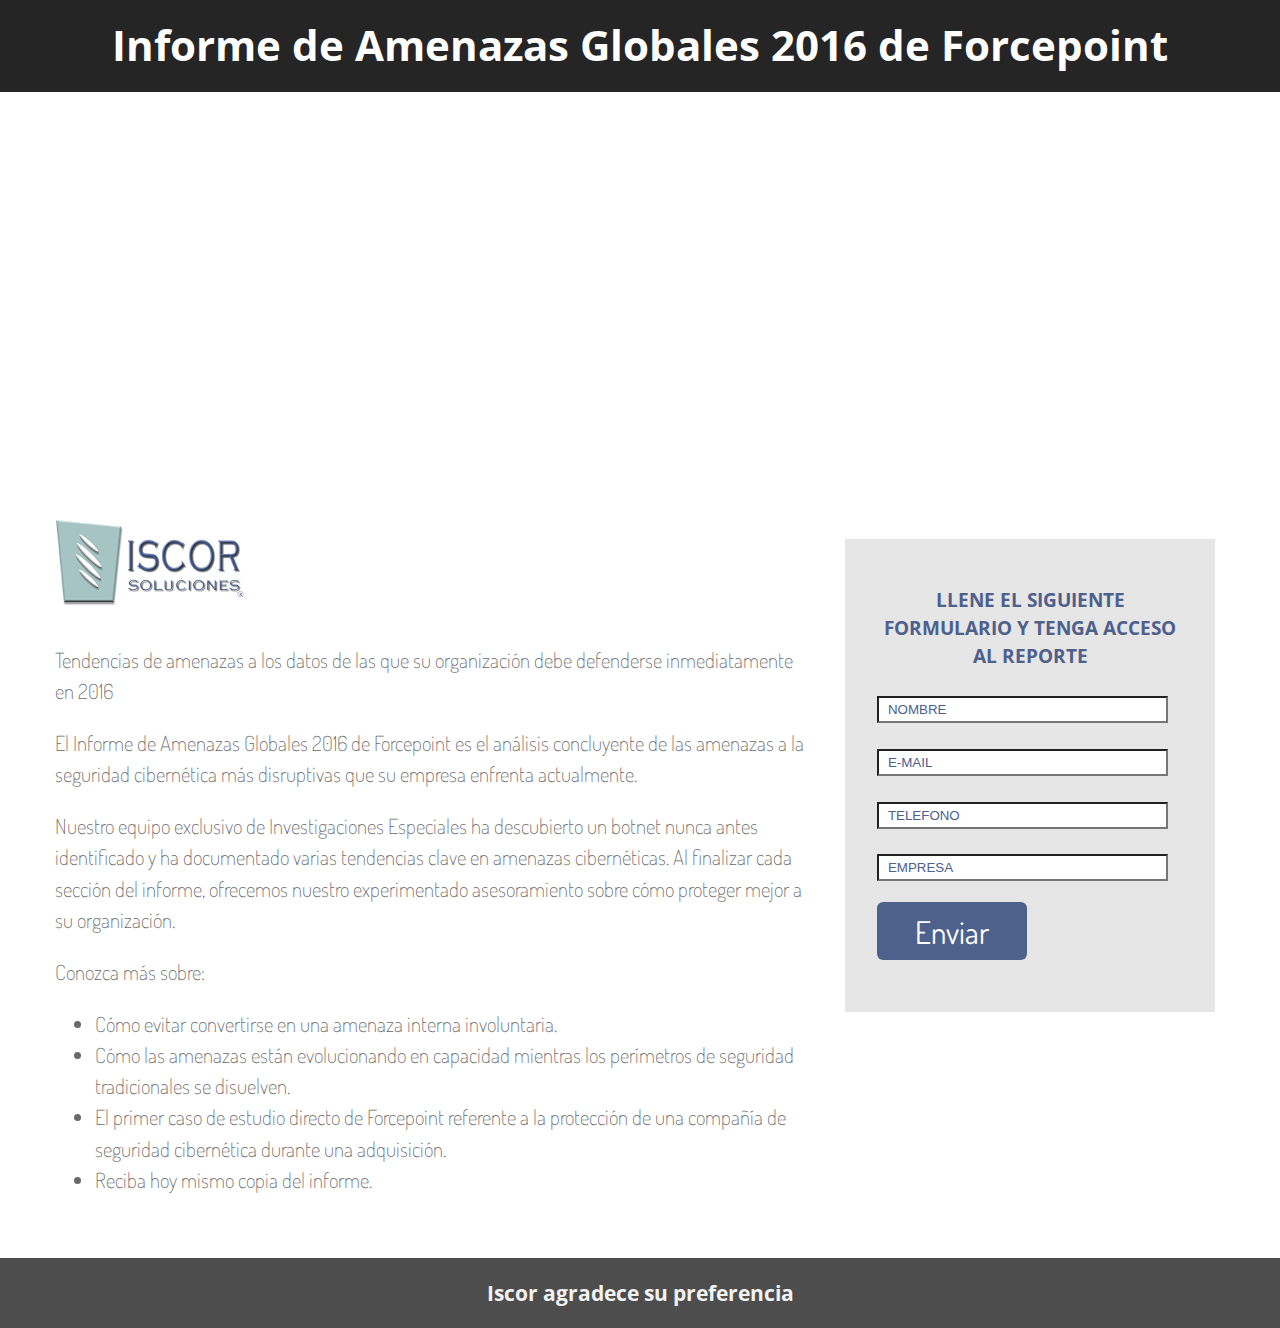
<file: index.html>
<!DOCTYPE html>
<html lang="en">
  <head>
    <meta charset="UTF-8">
    <meta name="viewport" content="width=device-width, user-scalable=no, initial-scale=1.0, maximum-scale=1.0, minimum-scale=1.0">
    <meta name="robots" content="noindex">
    <meta name="googlebot" content="noindex">
    <link rel="stylesheet" href="css/main.css">
    <title>ISCOR - Informe de Amenazas Globales 2016</title>
  </head>
  <body>
    <header class="franja">
      <h1>Informe de Amenazas Globales 2016 de Forcepoint</h1>
    </header>
    <section class="banner"></section>
    <div class="ed-container">
      <div class="ed-item web-65"><img src="img/logo.png" alt="" class="logisc">
        <p> Tendencias de amenazas a los datos de las que su organización debe defenderse inmediatamente en 2016</p>
        <p>El Informe de Amenazas Globales 2016 de Forcepoint es el análisis concluyente de las amenazas a la seguridad cibernética más disruptivas que su empresa enfrenta actualmente.</p>
        <p>Nuestro equipo exclusivo de Investigaciones Especiales ha descubierto un botnet nunca antes identificado y ha documentado varias tendencias clave en amenazas cibernéticas. Al finalizar cada sección del informe, ofrecemos nuestro experimentado asesoramiento sobre cómo proteger mejor a su organización.</p>
        <p>Conozca más sobre:</p>
        <ul>
          <li>Cómo evitar convertirse en una amenaza interna involuntaria.</li>
          <li>Cómo las amenazas están evolucionando en capacidad mientras los perímetros de seguridad tradicionales se disuelven.</li>
          <li>El primer caso de estudio directo de Forcepoint referente a la protección de una compañía de seguridad cibernética durante una adquisición.</li>
          <li>Reciba hoy mismo copia del informe.</li>
        </ul>
      </div>
      <div class="ed-item web-35">
        <div class="container">
          <form action="http://efrix.net/form/iscor-download-report.php" method="post" class="contacto__form">
            <ul>
              <li>
                <h2>LLENE EL SIGUIENTE FORMULARIO Y TENGA ACCESO AL REPORTE</h2>
              </li>
              <li>
                <input type="text" name="nombre" placeholder="NOMBRE" required="required">
              </li>            
              <li>
                <input type="text" name="correo" placeholder="E-MAIL" required="required">
              </li>  
              <li>
                <input type="text" name="telefono" placeholder="TELEFONO" required="required">
              </li>                                   
              <li>
                <input type="text" name="empresa" placeholder="EMPRESA" required="required">
              </li>                         
              <li>
                <input id="boton" type="submit" value="Enviar" class="btn-send">
              </li>
            </ul>
          </form>
        </div>
      </div>
    </div>
    <footer class="franja franja-footer">
      <h2>Iscor agradece su preferencia</h2>
    </footer>
  </body>
</html>
</file>
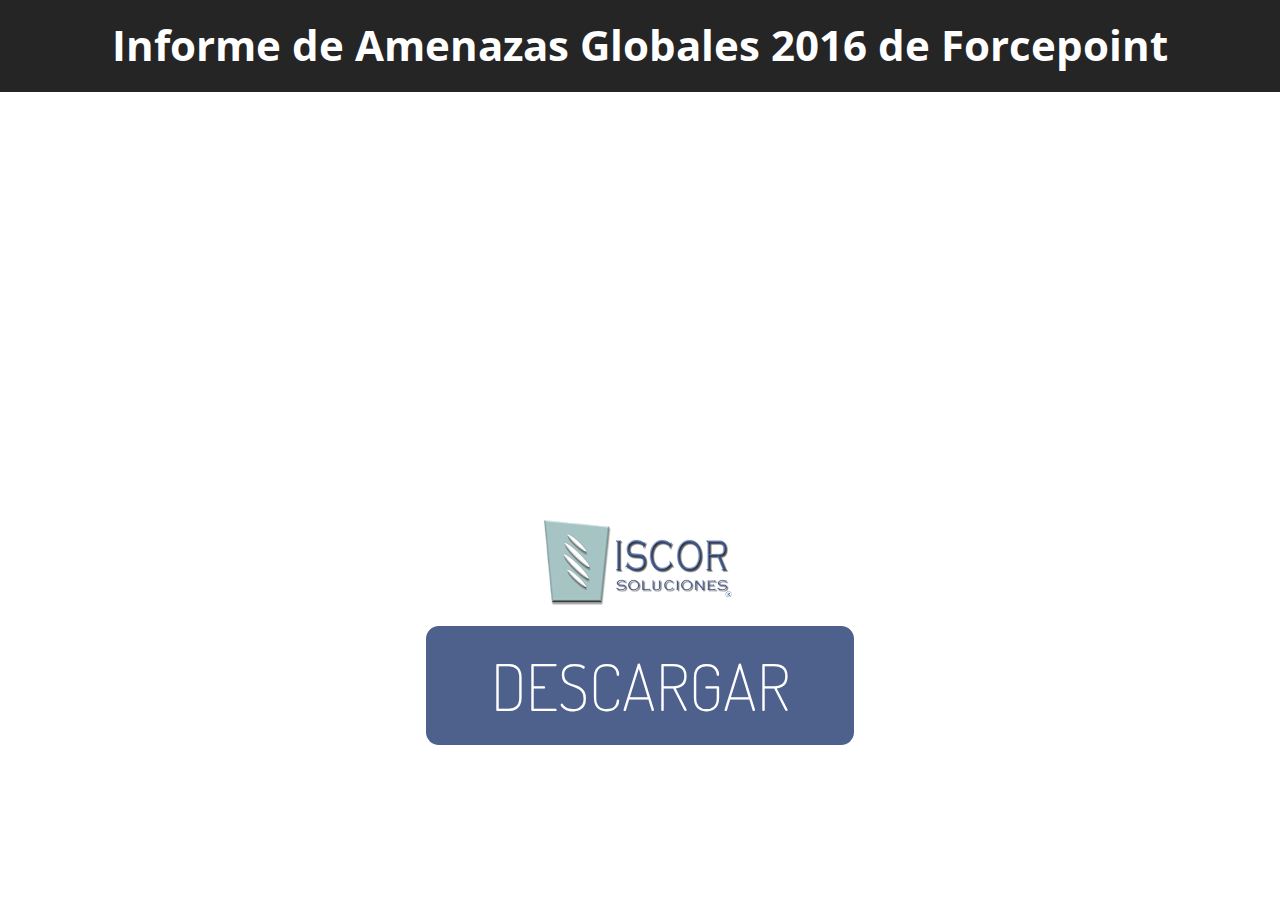
<file: dwnrep.html>
<!DOCTYPE html>
<html lang="en">
  <head>
    <meta charset="UTF-8">
    <meta name="viewport" content="width=device-width, user-scalable=no, initial-scale=1.0, maximum-scale=1.0, minimum-scale=1.0">
    <meta name="robots" content="noindex">
    <meta name="googlebot" content="noindex">
    <link rel="stylesheet" href="css/main.css">
    <title>ISCOR - Informe de Amenazas Globales 2016</title>
  </head>
  <body>
    <header class="franja">
      <h1>Informe de Amenazas Globales 2016 de Forcepoint</h1>
    </header>
    <section class="banner"></section>
    <div class="ed-container">
      <div class="ed-item web-100 abcenter"><img src="img/logo.png" alt="" class="logisc"></div>
      <div class="ed-item web-100 abcenter"><a href="forcepoint_2016_global_threat_report_es_0.pdf" class="btn-download">DESCARGAR</a></div>
    </div>
    
    
  </body>
</html>
</file>
<file: css/main.css>
@charset "UTF-8";
@import url(http://fonts.googleapis.com/css?family=Open+Sans:400,300,700,600,800);
@import url(https://fonts.googleapis.com/css?family=Dosis);
*,
*:before,
*:after {
  box-sizing: border-box; }

body {
  margin: 0;
  font-family: sans-serif; }

img {
  max-width: 100%;
  height: auto; }

a {
  text-decoration: none; }

/*
  GRUPOS Y CAJAS
  ==============
  Los grupos son contenedores para las cajas.
  Las cajas crean las divisiones en el grupo (columnas).
  En ED GRID 1.2. los grupos son containers y las
  cajas son items. Para crear un namespace se usan las
  clases ed-container y ed-item. Se pueden seguir usando
  las clases .grupo y .caja pero se desaconseja (en la v2 desaparecerán)
*/
.grupo,
.ed-container {
  display: -ms-flexbox;
  display: flex;
  -ms-flex-wrap: wrap;
      flex-wrap: wrap;
  max-width: 1200px;
  margin-left: auto;
  margin-right: auto;
  width: 100%; }
  .grupo.total, .grupo.full,
  .ed-container.total,
  .ed-container.full {
    max-width: 100%; }

.caja,
.ed-item {
  margin: 0;
  padding-left: 15px;
  padding-right: 15px;
  width: 100%; }

.base-5,
.caja.base-5,
.ed-item.base-5 {
  width: 5%; }

.base-10,
.caja.base-10,
.ed-item.base-10 {
  width: 10%; }

.base-15,
.caja.base-15,
.ed-item.base-15 {
  width: 15%; }

.base-20,
.caja.base-20,
.ed-item.base-20 {
  width: 20%; }

.base-25,
.caja.base-25,
.ed-item.base-25 {
  width: 25%; }

.base-30,
.caja.base-30,
.ed-item.base-30 {
  width: 30%; }

.base-35,
.caja.base-35,
.ed-item.base-35 {
  width: 35%; }

.base-40,
.caja.base-40,
.ed-item.base-40 {
  width: 40%; }

.base-45,
.caja.base-45,
.ed-item.base-45 {
  width: 45%; }

.base-50,
.caja.base-50,
.ed-item.base-50 {
  width: 50%; }

.base-55,
.caja.base-55,
.ed-item.base-55 {
  width: 55%; }

.base-60,
.caja.base-60,
.ed-item.base-60 {
  width: 60%; }

.base-65,
.caja.base-65,
.ed-item.base-65 {
  width: 65%; }

.base-70,
.caja.base-70,
.ed-item.base-70 {
  width: 70%; }

.base-75,
.caja.base-75,
.ed-item.base-75 {
  width: 75%; }

.base-80,
.caja.base-80,
.ed-item.base-80 {
  width: 80%; }

.base-85,
.caja.base-85,
.ed-item.base-85 {
  width: 85%; }

.base-90,
.caja.base-90,
.ed-item.base-90 {
  width: 90%; }

.base-95,
.caja.base-95,
.ed-item.base-95 {
  width: 95%; }

.base-100,
.caja.base-100,
.ed-item.base-100 {
  width: 100%; }

.base-1-3,
.caja.base-1-3,
.ed-item.base-1-3 {
  width: 33.33333%; }

.base-2-3,
.caja.base-2-3,
.ed-item.base-2-3 {
  width: 66.66667%; }

.base-3-3,
.caja.base-3-3,
.ed-item.base-3-3 {
  width: 100%; }

.base-1-6,
.caja.base-1-6,
.ed-item.base-1-6 {
  width: 16.66667%; }

.base-2-6,
.caja.base-2-6,
.ed-item.base-2-6 {
  width: 33.33333%; }

.base-3-6,
.caja.base-3-6,
.ed-item.base-3-6 {
  width: 50%; }

.base-4-6,
.caja.base-4-6,
.ed-item.base-4-6 {
  width: 66.66667%; }

.base-5-6,
.caja.base-5-6,
.ed-item.base-5-6 {
  width: 83.33333%; }

.base-6-6,
.caja.base-6-6,
.ed-item.base-6-6 {
  width: 100%; }

.base-1-8,
.caja.base-1-8,
.ed-item.base-1-8 {
  width: 12.5%; }

.base-2-8,
.caja.base-2-8,
.ed-item.base-2-8 {
  width: 25%; }

.base-3-8,
.caja.base-3-8,
.ed-item.base-3-8 {
  width: 37.5%; }

.base-4-8,
.caja.base-4-8,
.ed-item.base-4-8 {
  width: 50%; }

.base-5-8,
.caja.base-5-8,
.ed-item.base-5-8 {
  width: 62.5%; }

.base-6-8,
.caja.base-6-8,
.ed-item.base-6-8 {
  width: 75%; }

.base-7-8,
.caja.base-7-8,
.ed-item.base-7-8 {
  width: 87.5%; }

.base-8-8,
.caja.base-8-8,
.ed-item.base-8-8 {
  width: 100%; }

@media all and (min-width: 480px) {
  .movil-5,
  .caja.movil-5,
  .ed-item.movil-5 {
    width: 5%; }
  .movil-10,
  .caja.movil-10,
  .ed-item.movil-10 {
    width: 10%; }
  .movil-15,
  .caja.movil-15,
  .ed-item.movil-15 {
    width: 15%; }
  .movil-20,
  .caja.movil-20,
  .ed-item.movil-20 {
    width: 20%; }
  .movil-25,
  .caja.movil-25,
  .ed-item.movil-25 {
    width: 25%; }
  .movil-30,
  .caja.movil-30,
  .ed-item.movil-30 {
    width: 30%; }
  .movil-35,
  .caja.movil-35,
  .ed-item.movil-35 {
    width: 35%; }
  .movil-40,
  .caja.movil-40,
  .ed-item.movil-40 {
    width: 40%; }
  .movil-45,
  .caja.movil-45,
  .ed-item.movil-45 {
    width: 45%; }
  .movil-50,
  .caja.movil-50,
  .ed-item.movil-50 {
    width: 50%; }
  .movil-55,
  .caja.movil-55,
  .ed-item.movil-55 {
    width: 55%; }
  .movil-60,
  .caja.movil-60,
  .ed-item.movil-60 {
    width: 60%; }
  .movil-65,
  .caja.movil-65,
  .ed-item.movil-65 {
    width: 65%; }
  .movil-70,
  .caja.movil-70,
  .ed-item.movil-70 {
    width: 70%; }
  .movil-75,
  .caja.movil-75,
  .ed-item.movil-75 {
    width: 75%; }
  .movil-80,
  .caja.movil-80,
  .ed-item.movil-80 {
    width: 80%; }
  .movil-85,
  .caja.movil-85,
  .ed-item.movil-85 {
    width: 85%; }
  .movil-90,
  .caja.movil-90,
  .ed-item.movil-90 {
    width: 90%; }
  .movil-95,
  .caja.movil-95,
  .ed-item.movil-95 {
    width: 95%; }
  .movil-100,
  .caja.movil-100,
  .ed-item.movil-100 {
    width: 100%; }
  .movil-1-3,
  .caja.movil-1-3,
  .ed-item.movil-1-3 {
    width: 33.33333%; }
  .movil-2-3,
  .caja.movil-2-3,
  .ed-item.movil-2-3 {
    width: 66.66667%; }
  .movil-3-3,
  .caja.movil-3-3,
  .ed-item.movil-3-3 {
    width: 100%; }
  .movil-1-6,
  .caja.movil-1-6,
  .ed-item.movil-1-6 {
    width: 16.66667%; }
  .movil-2-6,
  .caja.movil-2-6,
  .ed-item.movil-2-6 {
    width: 33.33333%; }
  .movil-3-6,
  .caja.movil-3-6,
  .ed-item.movil-3-6 {
    width: 50%; }
  .movil-4-6,
  .caja.movil-4-6,
  .ed-item.movil-4-6 {
    width: 66.66667%; }
  .movil-5-6,
  .caja.movil-5-6,
  .ed-item.movil-5-6 {
    width: 83.33333%; }
  .movil-6-6,
  .caja.movil-6-6,
  .ed-item.movil-6-6 {
    width: 100%; }
  .movil-1-8,
  .caja.movil-1-8,
  .ed-item.movil-1-8 {
    width: 12.5%; }
  .movil-2-8,
  .caja.movil-2-8,
  .ed-item.movil-2-8 {
    width: 25%; }
  .movil-3-8,
  .caja.movil-3-8,
  .ed-item.movil-3-8 {
    width: 37.5%; }
  .movil-4-8,
  .caja.movil-4-8,
  .ed-item.movil-4-8 {
    width: 50%; }
  .movil-5-8,
  .caja.movil-5-8,
  .ed-item.movil-5-8 {
    width: 62.5%; }
  .movil-6-8,
  .caja.movil-6-8,
  .ed-item.movil-6-8 {
    width: 75%; }
  .movil-7-8,
  .caja.movil-7-8,
  .ed-item.movil-7-8 {
    width: 87.5%; }
  .movil-8-8,
  .caja.movil-8-8,
  .ed-item.movil-8-8 {
    width: 100%; } }

@media all and (min-width: 768px) {
  .tablet-5,
  .caja.tablet-5,
  .ed-item.tablet-5 {
    width: 5%; }
  .tablet-10,
  .caja.tablet-10,
  .ed-item.tablet-10 {
    width: 10%; }
  .tablet-15,
  .caja.tablet-15,
  .ed-item.tablet-15 {
    width: 15%; }
  .tablet-20,
  .caja.tablet-20,
  .ed-item.tablet-20 {
    width: 20%; }
  .tablet-25,
  .caja.tablet-25,
  .ed-item.tablet-25 {
    width: 25%; }
  .tablet-30,
  .caja.tablet-30,
  .ed-item.tablet-30 {
    width: 30%; }
  .tablet-35,
  .caja.tablet-35,
  .ed-item.tablet-35 {
    width: 35%; }
  .tablet-40,
  .caja.tablet-40,
  .ed-item.tablet-40 {
    width: 40%; }
  .tablet-45,
  .caja.tablet-45,
  .ed-item.tablet-45 {
    width: 45%; }
  .tablet-50,
  .caja.tablet-50,
  .ed-item.tablet-50 {
    width: 50%; }
  .tablet-55,
  .caja.tablet-55,
  .ed-item.tablet-55 {
    width: 55%; }
  .tablet-60,
  .caja.tablet-60,
  .ed-item.tablet-60 {
    width: 60%; }
  .tablet-65,
  .caja.tablet-65,
  .ed-item.tablet-65 {
    width: 65%; }
  .tablet-70,
  .caja.tablet-70,
  .ed-item.tablet-70 {
    width: 70%; }
  .tablet-75,
  .caja.tablet-75,
  .ed-item.tablet-75 {
    width: 75%; }
  .tablet-80,
  .caja.tablet-80,
  .ed-item.tablet-80 {
    width: 80%; }
  .tablet-85,
  .caja.tablet-85,
  .ed-item.tablet-85 {
    width: 85%; }
  .tablet-90,
  .caja.tablet-90,
  .ed-item.tablet-90 {
    width: 90%; }
  .tablet-95,
  .caja.tablet-95,
  .ed-item.tablet-95 {
    width: 95%; }
  .tablet-100,
  .caja.tablet-100,
  .ed-item.tablet-100 {
    width: 100%; }
  .tablet-1-3,
  .caja.tablet-1-3,
  .ed-item.tablet-1-3 {
    width: 33.33333%; }
  .tablet-2-3,
  .caja.tablet-2-3,
  .ed-item.tablet-2-3 {
    width: 66.66667%; }
  .tablet-3-3,
  .caja.tablet-3-3,
  .ed-item.tablet-3-3 {
    width: 100%; }
  .tablet-1-6,
  .caja.tablet-1-6,
  .ed-item.tablet-1-6 {
    width: 16.66667%; }
  .tablet-2-6,
  .caja.tablet-2-6,
  .ed-item.tablet-2-6 {
    width: 33.33333%; }
  .tablet-3-6,
  .caja.tablet-3-6,
  .ed-item.tablet-3-6 {
    width: 50%; }
  .tablet-4-6,
  .caja.tablet-4-6,
  .ed-item.tablet-4-6 {
    width: 66.66667%; }
  .tablet-5-6,
  .caja.tablet-5-6,
  .ed-item.tablet-5-6 {
    width: 83.33333%; }
  .tablet-6-6,
  .caja.tablet-6-6,
  .ed-item.tablet-6-6 {
    width: 100%; }
  .tablet-1-8,
  .caja.tablet-1-8,
  .ed-item.tablet-1-8 {
    width: 12.5%; }
  .tablet-2-8,
  .caja.tablet-2-8,
  .ed-item.tablet-2-8 {
    width: 25%; }
  .tablet-3-8,
  .caja.tablet-3-8,
  .ed-item.tablet-3-8 {
    width: 37.5%; }
  .tablet-4-8,
  .caja.tablet-4-8,
  .ed-item.tablet-4-8 {
    width: 50%; }
  .tablet-5-8,
  .caja.tablet-5-8,
  .ed-item.tablet-5-8 {
    width: 62.5%; }
  .tablet-6-8,
  .caja.tablet-6-8,
  .ed-item.tablet-6-8 {
    width: 75%; }
  .tablet-7-8,
  .caja.tablet-7-8,
  .ed-item.tablet-7-8 {
    width: 87.5%; }
  .tablet-8-8,
  .caja.tablet-8-8,
  .ed-item.tablet-8-8 {
    width: 100%; } }

@media all and (min-width: 1024px) {
  .web-5,
  .caja.web-5,
  .ed-item.web-5 {
    width: 5%; }
  .web-10,
  .caja.web-10,
  .ed-item.web-10 {
    width: 10%; }
  .web-15,
  .caja.web-15,
  .ed-item.web-15 {
    width: 15%; }
  .web-20,
  .caja.web-20,
  .ed-item.web-20 {
    width: 20%; }
  .web-25,
  .caja.web-25,
  .ed-item.web-25 {
    width: 25%; }
  .web-30,
  .caja.web-30,
  .ed-item.web-30 {
    width: 30%; }
  .web-35,
  .caja.web-35,
  .ed-item.web-35 {
    width: 35%; }
  .web-40,
  .caja.web-40,
  .ed-item.web-40 {
    width: 40%; }
  .web-45,
  .caja.web-45,
  .ed-item.web-45 {
    width: 45%; }
  .web-50,
  .caja.web-50,
  .ed-item.web-50 {
    width: 50%; }
  .web-55,
  .caja.web-55,
  .ed-item.web-55 {
    width: 55%; }
  .web-60,
  .caja.web-60,
  .ed-item.web-60 {
    width: 60%; }
  .web-65,
  .caja.web-65,
  .ed-item.web-65 {
    width: 65%; }
  .web-70,
  .caja.web-70,
  .ed-item.web-70 {
    width: 70%; }
  .web-75,
  .caja.web-75,
  .ed-item.web-75 {
    width: 75%; }
  .web-80,
  .caja.web-80,
  .ed-item.web-80 {
    width: 80%; }
  .web-85,
  .caja.web-85,
  .ed-item.web-85 {
    width: 85%; }
  .web-90,
  .caja.web-90,
  .ed-item.web-90 {
    width: 90%; }
  .web-95,
  .caja.web-95,
  .ed-item.web-95 {
    width: 95%; }
  .web-100,
  .caja.web-100,
  .ed-item.web-100 {
    width: 100%; }
  .web-1-3,
  .caja.web-1-3,
  .ed-item.web-1-3 {
    width: 33.33333%; }
  .web-2-3,
  .caja.web-2-3,
  .ed-item.web-2-3 {
    width: 66.66667%; }
  .web-3-3,
  .caja.web-3-3,
  .ed-item.web-3-3 {
    width: 100%; }
  .web-1-6,
  .caja.web-1-6,
  .ed-item.web-1-6 {
    width: 16.66667%; }
  .web-2-6,
  .caja.web-2-6,
  .ed-item.web-2-6 {
    width: 33.33333%; }
  .web-3-6,
  .caja.web-3-6,
  .ed-item.web-3-6 {
    width: 50%; }
  .web-4-6,
  .caja.web-4-6,
  .ed-item.web-4-6 {
    width: 66.66667%; }
  .web-5-6,
  .caja.web-5-6,
  .ed-item.web-5-6 {
    width: 83.33333%; }
  .web-6-6,
  .caja.web-6-6,
  .ed-item.web-6-6 {
    width: 100%; }
  .web-1-8,
  .caja.web-1-8,
  .ed-item.web-1-8 {
    width: 12.5%; }
  .web-2-8,
  .caja.web-2-8,
  .ed-item.web-2-8 {
    width: 25%; }
  .web-3-8,
  .caja.web-3-8,
  .ed-item.web-3-8 {
    width: 37.5%; }
  .web-4-8,
  .caja.web-4-8,
  .ed-item.web-4-8 {
    width: 50%; }
  .web-5-8,
  .caja.web-5-8,
  .ed-item.web-5-8 {
    width: 62.5%; }
  .web-6-8,
  .caja.web-6-8,
  .ed-item.web-6-8 {
    width: 75%; }
  .web-7-8,
  .caja.web-7-8,
  .ed-item.web-7-8 {
    width: 87.5%; }
  .web-8-8,
  .caja.web-8-8,
  .ed-item.web-8-8 {
    width: 100%; } }

@media all and (min-width: 1400px) {
  .hd-5,
  .caja.hd-5,
  .ed-item.hd-5 {
    width: 5%; }
  .hd-10,
  .caja.hd-10,
  .ed-item.hd-10 {
    width: 10%; }
  .hd-15,
  .caja.hd-15,
  .ed-item.hd-15 {
    width: 15%; }
  .hd-20,
  .caja.hd-20,
  .ed-item.hd-20 {
    width: 20%; }
  .hd-25,
  .caja.hd-25,
  .ed-item.hd-25 {
    width: 25%; }
  .hd-30,
  .caja.hd-30,
  .ed-item.hd-30 {
    width: 30%; }
  .hd-35,
  .caja.hd-35,
  .ed-item.hd-35 {
    width: 35%; }
  .hd-40,
  .caja.hd-40,
  .ed-item.hd-40 {
    width: 40%; }
  .hd-45,
  .caja.hd-45,
  .ed-item.hd-45 {
    width: 45%; }
  .hd-50,
  .caja.hd-50,
  .ed-item.hd-50 {
    width: 50%; }
  .hd-55,
  .caja.hd-55,
  .ed-item.hd-55 {
    width: 55%; }
  .hd-60,
  .caja.hd-60,
  .ed-item.hd-60 {
    width: 60%; }
  .hd-65,
  .caja.hd-65,
  .ed-item.hd-65 {
    width: 65%; }
  .hd-70,
  .caja.hd-70,
  .ed-item.hd-70 {
    width: 70%; }
  .hd-75,
  .caja.hd-75,
  .ed-item.hd-75 {
    width: 75%; }
  .hd-80,
  .caja.hd-80,
  .ed-item.hd-80 {
    width: 80%; }
  .hd-85,
  .caja.hd-85,
  .ed-item.hd-85 {
    width: 85%; }
  .hd-90,
  .caja.hd-90,
  .ed-item.hd-90 {
    width: 90%; }
  .hd-95,
  .caja.hd-95,
  .ed-item.hd-95 {
    width: 95%; }
  .hd-100,
  .caja.hd-100,
  .ed-item.hd-100 {
    width: 100%; }
  .hd-1-3,
  .caja.hd-1-3,
  .ed-item.hd-1-3 {
    width: 33.33333%; }
  .hd-2-3,
  .caja.hd-2-3,
  .ed-item.hd-2-3 {
    width: 66.66667%; }
  .hd-3-3,
  .caja.hd-3-3,
  .ed-item.hd-3-3 {
    width: 100%; }
  .hd-1-6,
  .caja.hd-1-6,
  .ed-item.hd-1-6 {
    width: 16.66667%; }
  .hd-2-6,
  .caja.hd-2-6,
  .ed-item.hd-2-6 {
    width: 33.33333%; }
  .hd-3-6,
  .caja.hd-3-6,
  .ed-item.hd-3-6 {
    width: 50%; }
  .hd-4-6,
  .caja.hd-4-6,
  .ed-item.hd-4-6 {
    width: 66.66667%; }
  .hd-5-6,
  .caja.hd-5-6,
  .ed-item.hd-5-6 {
    width: 83.33333%; }
  .hd-6-6,
  .caja.hd-6-6,
  .ed-item.hd-6-6 {
    width: 100%; }
  .hd-1-8,
  .caja.hd-1-8,
  .ed-item.hd-1-8 {
    width: 12.5%; }
  .hd-2-8,
  .caja.hd-2-8,
  .ed-item.hd-2-8 {
    width: 25%; }
  .hd-3-8,
  .caja.hd-3-8,
  .ed-item.hd-3-8 {
    width: 37.5%; }
  .hd-4-8,
  .caja.hd-4-8,
  .ed-item.hd-4-8 {
    width: 50%; }
  .hd-5-8,
  .caja.hd-5-8,
  .ed-item.hd-5-8 {
    width: 62.5%; }
  .hd-6-8,
  .caja.hd-6-8,
  .ed-item.hd-6-8 {
    width: 75%; }
  .hd-7-8,
  .caja.hd-7-8,
  .ed-item.hd-7-8 {
    width: 87.5%; }
  .hd-8-8,
  .caja.hd-8-8,
  .ed-item.hd-8-8 {
    width: 100%; } }

/*ESTILOS PARA DESARROLLO
========================
Añada la clase "desarrollo"
a <body> para tener ayudas al trabajar con ED GRID
*/
body.desarrollo {
  margin: 0 !important; }
  body.desarrollo:before {
    background: steelblue;
    color: #fff;
    font-family: sans-serif;
    font-size: 18px;
    font-weight: bold;
    line-height: 36px;
    text-align: center;
    display: block;
    height: 36px;
    margin-bottom: 30px;
    position: relative;
    z-index: 900; }
  body.desarrollo .grupo,
  body.desarrollo .ed-container {
    padding-top: 22px;
    margin-bottom: 10px;
    outline: 1px solid tomato;
    position: relative; }
    body.desarrollo .grupo .caja,
    body.desarrollo .grupo .ed-item,
    body.desarrollo .ed-container .caja,
    body.desarrollo .ed-container .ed-item {
      position: relative;
      padding-bottom: 22px; }
      body.desarrollo .grupo .caja:nth-child(even),
      body.desarrollo .grupo .ed-item:nth-child(even),
      body.desarrollo .ed-container .caja:nth-child(even),
      body.desarrollo .ed-container .ed-item:nth-child(even) {
        background: rgba(70, 130, 180, 0.2); }
    body.desarrollo .grupo .grupo,
    body.desarrollo .grupo .ed-container,
    body.desarrollo .ed-container .grupo,
    body.desarrollo .ed-container .ed-container {
      margin-bottom: 0; }

.desarrollo .grupo:before,
.desarrollo .ed-container:before,
.desarrollo .grupo .caja:after,
.desarrollo .ed-container .ed-item:after {
  content: attr(class);
  font-style: italic;
  font-size: 12px;
  font-weight: normal;
  padding: 0 5px;
  z-index: 1;
  bottom: 0;
  right: 0;
  position: absolute;
  display: table;
  width: 100%;
  height: 22px;
  line-height: 22px; }

.desarrollo .grupo:before,
.desarrollo .ed-container:before {
  background: rgba(255, 99, 71, 0.3);
  color: tomato;
  top: 0;
  left: 0;
  width: 100%; }

.desarrollo .caja:after,
.desarrollo .ed-item:after {
  background: rgba(70, 130, 180, 0.2);
  color: steelblue; }

.desarrollo .caja.total:after,
.desarrollo .ed-item.total:after {
  background: rgba(27, 50, 70, 0.3); }

body.desarrollo:before {
  content: "ED-GRID: Tamaño base"; }

@media screen and (min-width: 480px) {
  body.desarrollo:before {
    content: "ED-GRID: Tamaño movil, desde 480px"; } }

@media screen and (min-width: 768px) {
  body.desarrollo:before {
    content: "ED-GRID: Tamaño tablet, desde 768px"; } }

@media screen and (min-width: 1024px) {
  body.desarrollo:before {
    content: "ED-GRID: Tamaño web, desde 1024px"; } }

@media screen and (min-width: 1400px) {
  body.desarrollo:before {
    content: "ED-GRID: Tamaño hd, desde 1400px"; } }

.grupo.demostrar,
.ed-container.demostrar {
  outline: 1px solid tomato;
  margin: 1em auto; }
  .grupo.demostrar > .caja,
  .grupo.demostrar > .ed-item,
  .ed-container.demostrar > .caja,
  .ed-container.demostrar > .ed-item {
    background: #eee;
    box-shadow: 0 0 0 1px steelblue;
    padding-top: 1em;
    padding-bottom: 1em; }
    .grupo.demostrar > .caja p,
    .grupo.demostrar > .ed-item p,
    .ed-container.demostrar > .caja p,
    .ed-container.demostrar > .ed-item p {
      margin-bottom: 0; }
    .grupo.demostrar > .caja:nth-child(odd),
    .grupo.demostrar > .ed-item:nth-child(odd),
    .ed-container.demostrar > .caja:nth-child(odd),
    .ed-container.demostrar > .ed-item:nth-child(odd) {
      background: #ddd; }

@media screen and (max-width: 479px) {
  .desde-movil,
  .from-movil {
    display: none !important; } }

@media screen and (max-width: 767px) {
  .desde-tablet,
  .from-tablet {
    display: none !important; } }

@media screen and (max-width: 1023px) {
  .desde-web,
  .from-web {
    display: none !important; } }

@media screen and (max-width: 1399px) {
  .desde-hd,
  .from-hd {
    display: none !important; } }

@media screen and (min-width: 480px) {
  .hasta-movil,
  .to-movil {
    display: none !important; } }

@media screen and (min-width: 768px) {
  .hasta-tablet,
  .to-tablet {
    display: none !important; } }

@media screen and (min-width: 1024px) {
  .hasta-web,
  .to-web {
    display: none !important; } }

@media screen and (min-width: 1400px) {
  .hasta-hd,
  .to-hd {
    display: none !important; } }

.centro,
.centrar,
.center {
  display: block;
  clear: both;
  margin-right: auto !important;
  margin-left: auto !important; }

.left,
.izquierda {
  float: left; }

.right,
.derecha {
  float: right; }

.total,
.full {
  width: 100%;
  clear: both; }

.centrar-texto,
.center-text,
.text-center {
  text-align: center; }

.izquierda-texto,
.izquierda-contenido {
  text-align: left; }

.derecha-texto,
.derecha-contenido {
  text-align: right; }

.circulo,
.circle {
  border-radius: 50%; }

.limpiar:before, .limpiar:after,
.clearfix:before,
.clearfix:after {
  content: "";
  display: table;
  width: 100%;
  clear: both; }

/*NO PADDING
===========
class="no-padding" al grupo, le da padding cero a todas sus cajas.
class="no-padding" a la caja le da padding cero solo a ella
*/
.no-padding.grupo > .caja,
.no-padding.ed-container > .ed-item,
.caja.no-padding,
.ed-item.no-padding {
  padding-left: 0 !important;
  padding-right: 0 !important; }

/* Controlar el padding*/
.padding {
  padding-left: 15px;
  padding-right: 15px; }

.padding-2 {
  padding-left: 30px;
  padding-right: 30px; }

.padding-3 {
  padding-left: 45px;
  padding-right: 45px; }

[class^="icon-"]:before,
[class*=" icon-"]:before {
  position: relative;
  top: .15em;
  display: inline-block; }

.espacio:before {
  margin-right: .3em; }

.ed-video {
  height: 0;
  overflow: hidden;
  padding-bottom: 56.25%;
  position: relative; }
  .ed-video > iframe,
  .ed-video > object,
  .ed-video > video {
    position: absolute;
    top: 0;
    left: 0;
    width: 100%;
    height: 100%; }

.ed-menu, .ed-menu ul {
  margin-top: 0;
  margin-bottom: 0;
  padding-left: 0;
  list-style: none; }

.ed-menu li {
  position: relative; }

.ed-menu ul {
  position: absolute;
  display: none; }

.ed-menu a {
  display: block;
  width: 100%;
  line-height: 3em;
  padding: 0 1em; }

.ed-menu.default, .ed-menu.nav-bar {
  background: #eee; }
  .ed-menu.default li, .ed-menu.nav-bar li {
    -ms-flex: 1;
        flex: 1; }
    .ed-menu.default li:hover, .ed-menu.nav-bar li:hover {
      background: rgba(0, 0, 0, 0.1); }
  .ed-menu.default ul, .ed-menu.nav-bar ul {
    background: #e1e1e1; }
  .ed-menu.default a, .ed-menu.nav-bar a {
    color: #666; }

.ed-menu.nav-bar {
  border: 1px solid rgba(0, 0, 0, 0.1); }
  .ed-menu.nav-bar li {
    border-bottom: 1px solid rgba(0, 0, 0, 0.1); }
    .ed-menu.nav-bar li:last-child {
      border-right: none; }
  .ed-menu.nav-bar ul {
    border: 1px solid rgba(0, 0, 0, 0.1); }
    .ed-menu.nav-bar ul li {
      border-bottom: 1px solid rgba(0, 0, 0, 0.1); }
      .ed-menu.nav-bar ul li:last-child {
        border-bottom: none; }

.ed-menu.button-bar li {
  margin-bottom: .5em;
  margin-right: .5em; }

.ed-menu.button-bar a {
  border: 1px solid rgba(0, 0, 0, 0.1);
  display: block;
  background: #eee;
  line-height: 2.5em;
  margin-right: .5em;
  padding: 0 1.5em;
  border-radius: 4px;
  color: #666; }
  .ed-menu.button-bar a:hover {
    background: rgba(0, 0, 0, 0.1); }

@media screen and (min-width: 768px) {
  .tablet-horizontal {
    display: -ms-flexbox;
    display: flex;
    -ms-flex-wrap: wrap;
        flex-wrap: wrap;
    -ms-flex-align: center;
        align-items: center; }
    .tablet-horizontal.nav-bar > li {
      border-right: 1px solid rgba(0, 0, 0, 0.1);
      border-bottom: none; }
    .tablet-horizontal a {
      text-align: center; }
    .tablet-horizontal ul {
      position: absolute;
      top: 100%;
      min-width: 10em; }
      .tablet-horizontal ul ul {
        top: 0;
        left: 100%; }
    .tablet-horizontal li:hover > ul {
      display: block; } }

@media screen and (min-width: 1024px) {
  .web-horizontal {
    display: -ms-flexbox;
    display: flex;
    -ms-flex-wrap: wrap;
        flex-wrap: wrap;
    -ms-flex-align: center;
        align-items: center; }
    .web-horizontal.nav-bar > li {
      border-right: 1px solid rgba(0, 0, 0, 0.1);
      border-bottom: none; }
    .web-horizontal a {
      text-align: center; }
    .web-horizontal ul {
      position: absolute;
      top: 100%;
      min-width: 10em; }
      .web-horizontal ul ul {
        top: 0;
        left: 100%; }
    .web-horizontal li:hover > ul {
      display: block; } }

@font-face {
  font-family: "ed-grid";
  src: url("~ed-grid/fonts/ed-grid.eot");
  src: url("~ed-grid/fonts/ed-grid.eot?#iefix") format("embedded-opentype"), url("~ed-grid/fonts/ed-grid.woff") format("woff"), url("~ed-grid/fonts/ed-grid.ttf") format("truetype"), url("~ed-grid/fonts/ed-grid.svg#ed-grid") format("svg");
  font-weight: normal;
  font-style: normal; }

[data-icon]:before {
  font-family: "ed-grid", sans-serif !important;
  content: attr(data-icon);
  font-style: normal !important;
  font-weight: normal !important;
  font-variant: normal !important;
  text-transform: none !important;
  speak: none;
  line-height: 1;
  -webkit-font-smoothing: antialiased; }

[class^="icon-"]:before,
[class*=" icon-"]:before {
  font-family: "ed-grid",sans-serif !important;
  font-style: normal !important;
  font-weight: normal !important;
  font-variant: normal !important;
  text-transform: none !important;
  speak: none;
  line-height: 1;
  -webkit-font-smoothing: antialiased; }

.icon-youtube:before {
  content: "a"; }

.icon-twitter:before {
  content: "b"; }

.icon-facebook:before {
  content: "c"; }

.icon-linkedin:before {
  content: "d"; }

.icon-pinterest:before {
  content: "e"; }

.icon-instagram:before {
  content: "f"; }

.icon-rss:before {
  content: "g"; }

.icon-github:before {
  content: "h"; }

.icon-izquierda:before {
  content: "i"; }

.icon-derecha:before {
  content: "j"; }

.icon-arriba:before {
  content: "k"; }

.icon-abajo:before {
  content: "l"; }

.icon-triangulo-izquierda:before {
  content: "m"; }

.icon-triangulo-derecha:before {
  content: "n"; }

.icon-triangulo-arriba:before {
  content: "p"; }

.icon-aceptar:before {
  content: "q"; }

.icon-triangulo-abajo:before {
  content: "o"; }

.icon-telefono:before {
  content: "r"; }

.icon-android:before {
  content: "s"; }

.icon-apple:before {
  content: "t"; }

.icon-bitcoin:before {
  content: "u"; }

.icon-fecha:before {
  content: "v"; }

.icon-camara:before {
  content: "w"; }

.icon-tarjeta:before {
  content: "x"; }

.icon-pin:before {
  content: "y"; }

.icon-cerrar:before {
  content: "z"; }

.icon-whatsapp:before {
  content: "A"; }

.icon-vimeo:before {
  content: "B"; }

.icon-menu:before {
  content: "C"; }

.icon-menu-secundario:before {
  content: "D"; }

.icon-correo:before {
  content: "E"; }

.icon-ed:before {
  content: "F"; }

.icon-google-plus:before {
  content: "G"; }

.icon-carrito:before {
  content: "H"; }

.icon-usuario:before {
  content: "I"; }

.icon-enlace:before {
  content: "J"; }

.icon-portafolio:before {
  content: "K"; }

.icon-mastercard:before {
  content: "L"; }

.icon-paypal:before {
  content: "M"; }

.icon-visa:before {
  content: "N"; }

.icon-buscar:before {
  content: "O"; }

@media screen and (min-width: 480px) {
  .movil-order-1 {
    -ms-flex-order: 1;
        order: 1; }
  .movil-order-2 {
    -ms-flex-order: 2;
        order: 2; }
  .movil-order-3 {
    -ms-flex-order: 3;
        order: 3; }
  .movil-order-4 {
    -ms-flex-order: 4;
        order: 4; }
  .movil-order-5 {
    -ms-flex-order: 5;
        order: 5; }
  .movil-order-6 {
    -ms-flex-order: 6;
        order: 6; }
  .movil-order-7 {
    -ms-flex-order: 7;
        order: 7; }
  .movil-order-8 {
    -ms-flex-order: 8;
        order: 8; }
  .movil-order-9 {
    -ms-flex-order: 9;
        order: 9; }
  .movil-order-10 {
    -ms-flex-order: 10;
        order: 10; } }

@media screen and (min-width: 768px) {
  .tablet-order-1 {
    -ms-flex-order: 1;
        order: 1; }
  .tablet-order-2 {
    -ms-flex-order: 2;
        order: 2; }
  .tablet-order-3 {
    -ms-flex-order: 3;
        order: 3; }
  .tablet-order-4 {
    -ms-flex-order: 4;
        order: 4; }
  .tablet-order-5 {
    -ms-flex-order: 5;
        order: 5; }
  .tablet-order-6 {
    -ms-flex-order: 6;
        order: 6; }
  .tablet-order-7 {
    -ms-flex-order: 7;
        order: 7; }
  .tablet-order-8 {
    -ms-flex-order: 8;
        order: 8; }
  .tablet-order-9 {
    -ms-flex-order: 9;
        order: 9; }
  .tablet-order-10 {
    -ms-flex-order: 10;
        order: 10; } }

@media screen and (min-width: 1024px) {
  .web-order-1 {
    -ms-flex-order: 1;
        order: 1; }
  .web-order-2 {
    -ms-flex-order: 2;
        order: 2; }
  .web-order-3 {
    -ms-flex-order: 3;
        order: 3; }
  .web-order-4 {
    -ms-flex-order: 4;
        order: 4; }
  .web-order-5 {
    -ms-flex-order: 5;
        order: 5; }
  .web-order-6 {
    -ms-flex-order: 6;
        order: 6; }
  .web-order-7 {
    -ms-flex-order: 7;
        order: 7; }
  .web-order-8 {
    -ms-flex-order: 8;
        order: 8; }
  .web-order-9 {
    -ms-flex-order: 9;
        order: 9; }
  .web-order-10 {
    -ms-flex-order: 10;
        order: 10; } }

@media screen and (min-width: 1400px) {
  .hd-order-1 {
    -ms-flex-order: 1;
        order: 1; }
  .hd-order-2 {
    -ms-flex-order: 2;
        order: 2; }
  .hd-order-3 {
    -ms-flex-order: 3;
        order: 3; }
  .hd-order-4 {
    -ms-flex-order: 4;
        order: 4; }
  .hd-order-5 {
    -ms-flex-order: 5;
        order: 5; }
  .hd-order-6 {
    -ms-flex-order: 6;
        order: 6; }
  .hd-order-7 {
    -ms-flex-order: 7;
        order: 7; }
  .hd-order-8 {
    -ms-flex-order: 8;
        order: 8; }
  .hd-order-9 {
    -ms-flex-order: 9;
        order: 9; }
  .hd-order-10 {
    -ms-flex-order: 10;
        order: 10; } }

.justify {
  -ms-flex-pack: justify;
      justify-content: space-between;
  display: -ms-flexbox;
  display: flex;
  -ms-flex-wrap: wrap;
      flex-wrap: wrap; }

@media all and (min-width: 480px) {
  .movil-justify {
    -ms-flex-pack: justify;
        justify-content: space-between;
    display: -ms-flexbox;
    display: flex;
    -ms-flex-wrap: wrap;
        flex-wrap: wrap; } }

@media all and (min-width: 768px) {
  .tablet-justify {
    -ms-flex-pack: justify;
        justify-content: space-between;
    display: -ms-flexbox;
    display: flex;
    -ms-flex-wrap: wrap;
        flex-wrap: wrap; } }

@media all and (min-width: 1024px) {
  .web-justify {
    -ms-flex-pack: justify;
        justify-content: space-between;
    display: -ms-flexbox;
    display: flex;
    -ms-flex-wrap: wrap;
        flex-wrap: wrap; } }

@media all and (min-width: 1400px) {
  .hd-justify {
    -ms-flex-pack: justify;
        justify-content: space-between;
    display: -ms-flexbox;
    display: flex;
    -ms-flex-wrap: wrap;
        flex-wrap: wrap; } }

.distribute,
.distributed {
  -ms-flex-pack: distribute;
      justify-content: space-around;
  display: -ms-flexbox;
  display: flex;
  -ms-flex-wrap: wrap;
      flex-wrap: wrap; }

@media all and (min-width: 480px) {
  .movil-distribute,
  .movil-distributed {
    -ms-flex-pack: distribute;
        justify-content: space-around;
    display: -ms-flexbox;
    display: flex;
    -ms-flex-wrap: wrap;
        flex-wrap: wrap; } }

@media all and (min-width: 768px) {
  .tablet-distribute,
  .tablet-distributed {
    -ms-flex-pack: distribute;
        justify-content: space-around;
    display: -ms-flexbox;
    display: flex;
    -ms-flex-wrap: wrap;
        flex-wrap: wrap; } }

@media all and (min-width: 1024px) {
  .web-distribute,
  .web-distributed {
    -ms-flex-pack: distribute;
        justify-content: space-around;
    display: -ms-flexbox;
    display: flex;
    -ms-flex-wrap: wrap;
        flex-wrap: wrap; } }

@media all and (min-width: 1400px) {
  .hd-distribute,
  .hd-distributed {
    -ms-flex-pack: distribute;
        justify-content: space-around;
    display: -ms-flexbox;
    display: flex;
    -ms-flex-wrap: wrap;
        flex-wrap: wrap; } }

.main-center {
  -ms-flex-pack: center;
      justify-content: center;
  display: -ms-flexbox;
  display: flex;
  -ms-flex-wrap: wrap;
      flex-wrap: wrap; }

@media all and (min-width: 480px) {
  .movil-main-center {
    -ms-flex-pack: center;
        justify-content: center;
    display: -ms-flexbox;
    display: flex;
    -ms-flex-wrap: wrap;
        flex-wrap: wrap; } }

@media all and (min-width: 768px) {
  .tablet-main-center {
    -ms-flex-pack: center;
        justify-content: center;
    display: -ms-flexbox;
    display: flex;
    -ms-flex-wrap: wrap;
        flex-wrap: wrap; } }

@media all and (min-width: 1024px) {
  .web-main-center {
    -ms-flex-pack: center;
        justify-content: center;
    display: -ms-flexbox;
    display: flex;
    -ms-flex-wrap: wrap;
        flex-wrap: wrap; } }

@media all and (min-width: 1400px) {
  .hd-main-center {
    -ms-flex-pack: center;
        justify-content: center;
    display: -ms-flexbox;
    display: flex;
    -ms-flex-wrap: wrap;
        flex-wrap: wrap; } }

.main-start {
  -ms-flex-pack: start;
      justify-content: flex-start;
  display: -ms-flexbox;
  display: flex;
  -ms-flex-wrap: wrap;
      flex-wrap: wrap; }

@media all and (min-width: 480px) {
  .movil-main-start {
    -ms-flex-pack: start;
        justify-content: flex-start;
    display: -ms-flexbox;
    display: flex;
    -ms-flex-wrap: wrap;
        flex-wrap: wrap; } }

@media all and (min-width: 768px) {
  .tablet-main-start {
    -ms-flex-pack: start;
        justify-content: flex-start;
    display: -ms-flexbox;
    display: flex;
    -ms-flex-wrap: wrap;
        flex-wrap: wrap; } }

@media all and (min-width: 1024px) {
  .web-main-start {
    -ms-flex-pack: start;
        justify-content: flex-start;
    display: -ms-flexbox;
    display: flex;
    -ms-flex-wrap: wrap;
        flex-wrap: wrap; } }

@media all and (min-width: 1400px) {
  .hd-main-start {
    -ms-flex-pack: start;
        justify-content: flex-start;
    display: -ms-flexbox;
    display: flex;
    -ms-flex-wrap: wrap;
        flex-wrap: wrap; } }

.main-end {
  -ms-flex-pack: end;
      justify-content: flex-end;
  display: -ms-flexbox;
  display: flex;
  -ms-flex-wrap: wrap;
      flex-wrap: wrap; }

@media all and (min-width: 480px) {
  .movil-main-end {
    -ms-flex-pack: end;
        justify-content: flex-end;
    display: -ms-flexbox;
    display: flex;
    -ms-flex-wrap: wrap;
        flex-wrap: wrap; } }

@media all and (min-width: 768px) {
  .tablet-main-end {
    -ms-flex-pack: end;
        justify-content: flex-end;
    display: -ms-flexbox;
    display: flex;
    -ms-flex-wrap: wrap;
        flex-wrap: wrap; } }

@media all and (min-width: 1024px) {
  .web-main-end {
    -ms-flex-pack: end;
        justify-content: flex-end;
    display: -ms-flexbox;
    display: flex;
    -ms-flex-wrap: wrap;
        flex-wrap: wrap; } }

@media all and (min-width: 1400px) {
  .hd-main-end {
    -ms-flex-pack: end;
        justify-content: flex-end;
    display: -ms-flexbox;
    display: flex;
    -ms-flex-wrap: wrap;
        flex-wrap: wrap; } }

.cross-start {
  -ms-flex-align: start;
      align-items: flex-start;
  -ms-flex-line-pack: start;
      align-content: flex-start;
  display: -ms-flexbox;
  display: flex;
  -ms-flex-wrap: wrap;
      flex-wrap: wrap; }

@media all and (min-width: 480px) {
  .movil-cross-start {
    -ms-flex-align: start;
        align-items: flex-start;
    -ms-flex-line-pack: start;
        align-content: flex-start;
    display: -ms-flexbox;
    display: flex;
    -ms-flex-wrap: wrap;
        flex-wrap: wrap; } }

@media all and (min-width: 768px) {
  .tablet-cross-start {
    -ms-flex-align: start;
        align-items: flex-start;
    -ms-flex-line-pack: start;
        align-content: flex-start;
    display: -ms-flexbox;
    display: flex;
    -ms-flex-wrap: wrap;
        flex-wrap: wrap; } }

@media all and (min-width: 1024px) {
  .web-cross-start {
    -ms-flex-align: start;
        align-items: flex-start;
    -ms-flex-line-pack: start;
        align-content: flex-start;
    display: -ms-flexbox;
    display: flex;
    -ms-flex-wrap: wrap;
        flex-wrap: wrap; } }

@media all and (min-width: 1400px) {
  .hd-cross-start {
    -ms-flex-align: start;
        align-items: flex-start;
    -ms-flex-line-pack: start;
        align-content: flex-start;
    display: -ms-flexbox;
    display: flex;
    -ms-flex-wrap: wrap;
        flex-wrap: wrap; } }

.cross-center {
  -ms-flex-align: center;
      align-items: center;
  -ms-flex-line-pack: center;
      align-content: center;
  display: -ms-flexbox;
  display: flex;
  -ms-flex-wrap: wrap;
      flex-wrap: wrap; }

@media all and (min-width: 480px) {
  .movil-cross-center {
    -ms-flex-align: center;
        align-items: center;
    -ms-flex-line-pack: center;
        align-content: center;
    display: -ms-flexbox;
    display: flex;
    -ms-flex-wrap: wrap;
        flex-wrap: wrap; } }

@media all and (min-width: 768px) {
  .tablet-cross-center {
    -ms-flex-align: center;
        align-items: center;
    -ms-flex-line-pack: center;
        align-content: center;
    display: -ms-flexbox;
    display: flex;
    -ms-flex-wrap: wrap;
        flex-wrap: wrap; } }

@media all and (min-width: 1024px) {
  .web-cross-center {
    -ms-flex-align: center;
        align-items: center;
    -ms-flex-line-pack: center;
        align-content: center;
    display: -ms-flexbox;
    display: flex;
    -ms-flex-wrap: wrap;
        flex-wrap: wrap; } }

@media all and (min-width: 1400px) {
  .hd-cross-center {
    -ms-flex-align: center;
        align-items: center;
    -ms-flex-line-pack: center;
        align-content: center;
    display: -ms-flexbox;
    display: flex;
    -ms-flex-wrap: wrap;
        flex-wrap: wrap; } }

.cross-end {
  -ms-flex-align: end;
      -ms-grid-row-align: flex-end;
      align-items: flex-end;
  -ms-flex-line-pack: end;
      align-content: flex-end; }

@media all and (min-width: 480px) {
  .movil-cross-end {
    -ms-flex-align: end;
        align-items: flex-end;
    -ms-flex-line-pack: end;
        align-content: flex-end;
    display: -ms-flexbox;
    display: flex;
    -ms-flex-wrap: wrap;
        flex-wrap: wrap; } }

@media all and (min-width: 768px) {
  .tablet-cross-end {
    -ms-flex-align: end;
        align-items: flex-end;
    -ms-flex-line-pack: end;
        align-content: flex-end;
    display: -ms-flexbox;
    display: flex;
    -ms-flex-wrap: wrap;
        flex-wrap: wrap; } }

@media all and (min-width: 1024px) {
  .web-cross-end {
    -ms-flex-align: end;
        align-items: flex-end;
    -ms-flex-line-pack: end;
        align-content: flex-end;
    display: -ms-flexbox;
    display: flex;
    -ms-flex-wrap: wrap;
        flex-wrap: wrap; } }

@media all and (min-width: 1400px) {
  .hd-cross-end {
    -ms-flex-align: end;
        align-items: flex-end;
    -ms-flex-line-pack: end;
        align-content: flex-end;
    display: -ms-flexbox;
    display: flex;
    -ms-flex-wrap: wrap;
        flex-wrap: wrap; } }

.reverse {
  -ms-flex-direction: row-reverse;
      flex-direction: row-reverse;
  display: -ms-flexbox;
  display: flex;
  -ms-flex-wrap: wrap;
      flex-wrap: wrap; }

@media all and (min-width: 480px) {
  .movil-reverse {
    -ms-flex-direction: row-reverse;
        flex-direction: row-reverse;
    display: -ms-flexbox;
    display: flex;
    -ms-flex-wrap: wrap;
        flex-wrap: wrap; } }

@media all and (min-width: 768px) {
  .tablet-reverse {
    -ms-flex-direction: row-reverse;
        flex-direction: row-reverse;
    display: -ms-flexbox;
    display: flex;
    -ms-flex-wrap: wrap;
        flex-wrap: wrap; } }

@media all and (min-width: 1024px) {
  .web-reverse {
    -ms-flex-direction: row-reverse;
        flex-direction: row-reverse;
    display: -ms-flexbox;
    display: flex;
    -ms-flex-wrap: wrap;
        flex-wrap: wrap; } }

@media all and (min-width: 1400px) {
  .hd-reverse {
    -ms-flex-direction: row-reverse;
        flex-direction: row-reverse;
    display: -ms-flexbox;
    display: flex;
    -ms-flex-wrap: wrap;
        flex-wrap: wrap; } }

.column {
  -ms-flex-direction: column;
      flex-direction: column;
  display: -ms-flexbox;
  display: flex;
  -ms-flex-wrap: wrap;
      flex-wrap: wrap; }

@media all and (min-width: 480px) {
  .movil-column {
    -ms-flex-direction: column;
        flex-direction: column;
    display: -ms-flexbox;
    display: flex;
    -ms-flex-wrap: wrap;
        flex-wrap: wrap; } }

@media all and (min-width: 768px) {
  .tablet-column {
    -ms-flex-direction: column;
        flex-direction: column;
    display: -ms-flexbox;
    display: flex;
    -ms-flex-wrap: wrap;
        flex-wrap: wrap; } }

@media all and (min-width: 1024px) {
  .web-column {
    -ms-flex-direction: column;
        flex-direction: column;
    display: -ms-flexbox;
    display: flex;
    -ms-flex-wrap: wrap;
        flex-wrap: wrap; } }

@media all and (min-width: 1400px) {
  .hd-column {
    -ms-flex-direction: column;
        flex-direction: column;
    display: -ms-flexbox;
    display: flex;
    -ms-flex-wrap: wrap;
        flex-wrap: wrap; } }

.column-reverse {
  -ms-flex-direction: column-reverse;
      flex-direction: column-reverse; }

@media all and (min-width: 480px) {
  .movil-column {
    -ms-flex-direction: column-reverse;
        flex-direction: column-reverse;
    display: -ms-flexbox;
    display: flex;
    -ms-flex-wrap: wrap;
        flex-wrap: wrap; } }

@media all and (min-width: 768px) {
  .tablet-column {
    -ms-flex-direction: column-reverse;
        flex-direction: column-reverse;
    display: -ms-flexbox;
    display: flex;
    -ms-flex-wrap: wrap;
        flex-wrap: wrap; } }

@media all and (min-width: 1024px) {
  .web-column {
    -ms-flex-direction: column-reverse;
        flex-direction: column-reverse;
    display: -ms-flexbox;
    display: flex;
    -ms-flex-wrap: wrap;
        flex-wrap: wrap; } }

@media all and (min-width: 1400px) {
  .hd-column {
    -ms-flex-direction: column-reverse;
        flex-direction: column-reverse;
    display: -ms-flexbox;
    display: flex;
    -ms-flex-wrap: wrap;
        flex-wrap: wrap; } }

.abcenter {
  -ms-flex-pack: center;
      justify-content: center;
  -ms-flex-align: center;
      -ms-grid-row-align: center;
      align-items: center;
  text-align: center; }

@media all and (min-width: 480px) {
  .caja.movil-offset-5,
  .ed-item.movil-offset-5 {
    margin-left: 5%; }
  .caja.movil-offset-10,
  .ed-item.movil-offset-10 {
    margin-left: 10%; }
  .caja.movil-offset-15,
  .ed-item.movil-offset-15 {
    margin-left: 15%; }
  .caja.movil-offset-20,
  .ed-item.movil-offset-20 {
    margin-left: 20%; }
  .caja.movil-offset-25,
  .ed-item.movil-offset-25 {
    margin-left: 25%; }
  .caja.movil-offset-30,
  .ed-item.movil-offset-30 {
    margin-left: 30%; }
  .caja.movil-offset-35,
  .ed-item.movil-offset-35 {
    margin-left: 35%; }
  .caja.movil-offset-40,
  .ed-item.movil-offset-40 {
    margin-left: 40%; }
  .caja.movil-offset-45,
  .ed-item.movil-offset-45 {
    margin-left: 45%; }
  .caja.movil-offset-50,
  .ed-item.movil-offset-50 {
    margin-left: 50%; }
  .caja.movil-offset-55,
  .ed-item.movil-offset-55 {
    margin-left: 55%; }
  .caja.movil-offset-60,
  .ed-item.movil-offset-60 {
    margin-left: 60%; }
  .caja.movil-offset-65,
  .ed-item.movil-offset-65 {
    margin-left: 65%; }
  .caja.movil-offset-70,
  .ed-item.movil-offset-70 {
    margin-left: 70%; }
  .caja.movil-offset-75,
  .ed-item.movil-offset-75 {
    margin-left: 75%; }
  .caja.movil-offset-80,
  .ed-item.movil-offset-80 {
    margin-left: 80%; }
  .caja.movil-offset-85,
  .ed-item.movil-offset-85 {
    margin-left: 85%; }
  .caja.movil-offset-90,
  .ed-item.movil-offset-90 {
    margin-left: 90%; }
  .caja.movil-offset-95,
  .ed-item.movil-offset-95 {
    margin-left: 95%; }
  .caja.movil-offset-100,
  .ed-item.movil-offset-100 {
    margin-left: 100%; }
  .caja.movil-offset-1-3,
  .ed-item.movil-offset-1-3 {
    margin-left: 33.33333%; }
  .caja.movil-offset-2-3,
  .ed-item.movil-offset-2-3 {
    margin-left: 66.66667%; }
  .caja.movil-offset-3-3,
  .ed-item.movil-offset-3-3 {
    margin-left: 100%; }
  .caja.movil-offset-1-6,
  .ed-item.movil-offset-1-6 {
    margin-left: 16.66667%; }
  .caja.movil-offset-2-6,
  .ed-item.movil-offset-2-6 {
    margin-left: 33.33333%; }
  .caja.movil-offset-3-6,
  .ed-item.movil-offset-3-6 {
    margin-left: 50%; }
  .caja.movil-offset-4-6,
  .ed-item.movil-offset-4-6 {
    margin-left: 66.66667%; }
  .caja.movil-offset-5-6,
  .ed-item.movil-offset-5-6 {
    margin-left: 83.33333%; }
  .caja.movil-offset-6-6,
  .ed-item.movil-offset-6-6 {
    margin-left: 100%; }
  .caja.movil-offset-1-8,
  .ed-item.movil-offset-1-8 {
    margin-left: 12.5%; }
  .caja.movil-offset-2-8,
  .ed-item.movil-offset-2-8 {
    margin-left: 25%; }
  .caja.movil-offset-3-8,
  .ed-item.movil-offset-3-8 {
    margin-left: 37.5%; }
  .caja.movil-offset-4-8,
  .ed-item.movil-offset-4-8 {
    margin-left: 50%; }
  .caja.movil-offset-5-8,
  .ed-item.movil-offset-5-8 {
    margin-left: 62.5%; }
  .caja.movil-offset-6-8,
  .ed-item.movil-offset-6-8 {
    margin-left: 75%; }
  .caja.movil-offset-7-8,
  .ed-item.movil-offset-7-8 {
    margin-left: 87.5%; }
  .caja.movil-offset-8-8,
  .ed-item.movil-offset-8-8 {
    margin-left: 100%; } }

@media all and (min-width: 768px) {
  .caja.tablet-offset-5,
  .ed-item.tablet-offset-5 {
    margin-left: 5%; }
  .caja.tablet-offset-10,
  .ed-item.tablet-offset-10 {
    margin-left: 10%; }
  .caja.tablet-offset-15,
  .ed-item.tablet-offset-15 {
    margin-left: 15%; }
  .caja.tablet-offset-20,
  .ed-item.tablet-offset-20 {
    margin-left: 20%; }
  .caja.tablet-offset-25,
  .ed-item.tablet-offset-25 {
    margin-left: 25%; }
  .caja.tablet-offset-30,
  .ed-item.tablet-offset-30 {
    margin-left: 30%; }
  .caja.tablet-offset-35,
  .ed-item.tablet-offset-35 {
    margin-left: 35%; }
  .caja.tablet-offset-40,
  .ed-item.tablet-offset-40 {
    margin-left: 40%; }
  .caja.tablet-offset-45,
  .ed-item.tablet-offset-45 {
    margin-left: 45%; }
  .caja.tablet-offset-50,
  .ed-item.tablet-offset-50 {
    margin-left: 50%; }
  .caja.tablet-offset-55,
  .ed-item.tablet-offset-55 {
    margin-left: 55%; }
  .caja.tablet-offset-60,
  .ed-item.tablet-offset-60 {
    margin-left: 60%; }
  .caja.tablet-offset-65,
  .ed-item.tablet-offset-65 {
    margin-left: 65%; }
  .caja.tablet-offset-70,
  .ed-item.tablet-offset-70 {
    margin-left: 70%; }
  .caja.tablet-offset-75,
  .ed-item.tablet-offset-75 {
    margin-left: 75%; }
  .caja.tablet-offset-80,
  .ed-item.tablet-offset-80 {
    margin-left: 80%; }
  .caja.tablet-offset-85,
  .ed-item.tablet-offset-85 {
    margin-left: 85%; }
  .caja.tablet-offset-90,
  .ed-item.tablet-offset-90 {
    margin-left: 90%; }
  .caja.tablet-offset-95,
  .ed-item.tablet-offset-95 {
    margin-left: 95%; }
  .caja.tablet-offset-100,
  .ed-item.tablet-offset-100 {
    margin-left: 100%; }
  .caja.tablet-offset-1-3,
  .ed-item.tablet-offset-1-3 {
    margin-left: 33.33333%; }
  .caja.tablet-offset-2-3,
  .ed-item.tablet-offset-2-3 {
    margin-left: 66.66667%; }
  .caja.tablet-offset-3-3,
  .ed-item.tablet-offset-3-3 {
    margin-left: 100%; }
  .caja.tablet-offset-1-6,
  .ed-item.tablet-offset-1-6 {
    margin-left: 16.66667%; }
  .caja.tablet-offset-2-6,
  .ed-item.tablet-offset-2-6 {
    margin-left: 33.33333%; }
  .caja.tablet-offset-3-6,
  .ed-item.tablet-offset-3-6 {
    margin-left: 50%; }
  .caja.tablet-offset-4-6,
  .ed-item.tablet-offset-4-6 {
    margin-left: 66.66667%; }
  .caja.tablet-offset-5-6,
  .ed-item.tablet-offset-5-6 {
    margin-left: 83.33333%; }
  .caja.tablet-offset-6-6,
  .ed-item.tablet-offset-6-6 {
    margin-left: 100%; }
  .caja.tablet-offset-1-8,
  .ed-item.tablet-offset-1-8 {
    margin-left: 12.5%; }
  .caja.tablet-offset-2-8,
  .ed-item.tablet-offset-2-8 {
    margin-left: 25%; }
  .caja.tablet-offset-3-8,
  .ed-item.tablet-offset-3-8 {
    margin-left: 37.5%; }
  .caja.tablet-offset-4-8,
  .ed-item.tablet-offset-4-8 {
    margin-left: 50%; }
  .caja.tablet-offset-5-8,
  .ed-item.tablet-offset-5-8 {
    margin-left: 62.5%; }
  .caja.tablet-offset-6-8,
  .ed-item.tablet-offset-6-8 {
    margin-left: 75%; }
  .caja.tablet-offset-7-8,
  .ed-item.tablet-offset-7-8 {
    margin-left: 87.5%; }
  .caja.tablet-offset-8-8,
  .ed-item.tablet-offset-8-8 {
    margin-left: 100%; } }

@media all and (min-width: 1024px) {
  .caja.web-offset-5,
  .ed-item.web-offset-5 {
    margin-left: 5%; }
  .caja.web-offset-10,
  .ed-item.web-offset-10 {
    margin-left: 10%; }
  .caja.web-offset-15,
  .ed-item.web-offset-15 {
    margin-left: 15%; }
  .caja.web-offset-20,
  .ed-item.web-offset-20 {
    margin-left: 20%; }
  .caja.web-offset-25,
  .ed-item.web-offset-25 {
    margin-left: 25%; }
  .caja.web-offset-30,
  .ed-item.web-offset-30 {
    margin-left: 30%; }
  .caja.web-offset-35,
  .ed-item.web-offset-35 {
    margin-left: 35%; }
  .caja.web-offset-40,
  .ed-item.web-offset-40 {
    margin-left: 40%; }
  .caja.web-offset-45,
  .ed-item.web-offset-45 {
    margin-left: 45%; }
  .caja.web-offset-50,
  .ed-item.web-offset-50 {
    margin-left: 50%; }
  .caja.web-offset-55,
  .ed-item.web-offset-55 {
    margin-left: 55%; }
  .caja.web-offset-60,
  .ed-item.web-offset-60 {
    margin-left: 60%; }
  .caja.web-offset-65,
  .ed-item.web-offset-65 {
    margin-left: 65%; }
  .caja.web-offset-70,
  .ed-item.web-offset-70 {
    margin-left: 70%; }
  .caja.web-offset-75,
  .ed-item.web-offset-75 {
    margin-left: 75%; }
  .caja.web-offset-80,
  .ed-item.web-offset-80 {
    margin-left: 80%; }
  .caja.web-offset-85,
  .ed-item.web-offset-85 {
    margin-left: 85%; }
  .caja.web-offset-90,
  .ed-item.web-offset-90 {
    margin-left: 90%; }
  .caja.web-offset-95,
  .ed-item.web-offset-95 {
    margin-left: 95%; }
  .caja.web-offset-100,
  .ed-item.web-offset-100 {
    margin-left: 100%; }
  .caja.web-offset-1-3,
  .ed-item.web-offset-1-3 {
    margin-left: 33.33333%; }
  .caja.web-offset-2-3,
  .ed-item.web-offset-2-3 {
    margin-left: 66.66667%; }
  .caja.web-offset-3-3,
  .ed-item.web-offset-3-3 {
    margin-left: 100%; }
  .caja.web-offset-1-6,
  .ed-item.web-offset-1-6 {
    margin-left: 16.66667%; }
  .caja.web-offset-2-6,
  .ed-item.web-offset-2-6 {
    margin-left: 33.33333%; }
  .caja.web-offset-3-6,
  .ed-item.web-offset-3-6 {
    margin-left: 50%; }
  .caja.web-offset-4-6,
  .ed-item.web-offset-4-6 {
    margin-left: 66.66667%; }
  .caja.web-offset-5-6,
  .ed-item.web-offset-5-6 {
    margin-left: 83.33333%; }
  .caja.web-offset-6-6,
  .ed-item.web-offset-6-6 {
    margin-left: 100%; }
  .caja.web-offset-1-8,
  .ed-item.web-offset-1-8 {
    margin-left: 12.5%; }
  .caja.web-offset-2-8,
  .ed-item.web-offset-2-8 {
    margin-left: 25%; }
  .caja.web-offset-3-8,
  .ed-item.web-offset-3-8 {
    margin-left: 37.5%; }
  .caja.web-offset-4-8,
  .ed-item.web-offset-4-8 {
    margin-left: 50%; }
  .caja.web-offset-5-8,
  .ed-item.web-offset-5-8 {
    margin-left: 62.5%; }
  .caja.web-offset-6-8,
  .ed-item.web-offset-6-8 {
    margin-left: 75%; }
  .caja.web-offset-7-8,
  .ed-item.web-offset-7-8 {
    margin-left: 87.5%; }
  .caja.web-offset-8-8,
  .ed-item.web-offset-8-8 {
    margin-left: 100%; } }

@media all and (min-width: 1400px) {
  .caja.hd-offset-5,
  .ed-item.hd-offset-5 {
    margin-left: 5%; }
  .caja.hd-offset-10,
  .ed-item.hd-offset-10 {
    margin-left: 10%; }
  .caja.hd-offset-15,
  .ed-item.hd-offset-15 {
    margin-left: 15%; }
  .caja.hd-offset-20,
  .ed-item.hd-offset-20 {
    margin-left: 20%; }
  .caja.hd-offset-25,
  .ed-item.hd-offset-25 {
    margin-left: 25%; }
  .caja.hd-offset-30,
  .ed-item.hd-offset-30 {
    margin-left: 30%; }
  .caja.hd-offset-35,
  .ed-item.hd-offset-35 {
    margin-left: 35%; }
  .caja.hd-offset-40,
  .ed-item.hd-offset-40 {
    margin-left: 40%; }
  .caja.hd-offset-45,
  .ed-item.hd-offset-45 {
    margin-left: 45%; }
  .caja.hd-offset-50,
  .ed-item.hd-offset-50 {
    margin-left: 50%; }
  .caja.hd-offset-55,
  .ed-item.hd-offset-55 {
    margin-left: 55%; }
  .caja.hd-offset-60,
  .ed-item.hd-offset-60 {
    margin-left: 60%; }
  .caja.hd-offset-65,
  .ed-item.hd-offset-65 {
    margin-left: 65%; }
  .caja.hd-offset-70,
  .ed-item.hd-offset-70 {
    margin-left: 70%; }
  .caja.hd-offset-75,
  .ed-item.hd-offset-75 {
    margin-left: 75%; }
  .caja.hd-offset-80,
  .ed-item.hd-offset-80 {
    margin-left: 80%; }
  .caja.hd-offset-85,
  .ed-item.hd-offset-85 {
    margin-left: 85%; }
  .caja.hd-offset-90,
  .ed-item.hd-offset-90 {
    margin-left: 90%; }
  .caja.hd-offset-95,
  .ed-item.hd-offset-95 {
    margin-left: 95%; }
  .caja.hd-offset-100,
  .ed-item.hd-offset-100 {
    margin-left: 100%; }
  .caja.hd-offset-1-3,
  .ed-item.hd-offset-1-3 {
    margin-left: 33.33333%; }
  .caja.hd-offset-2-3,
  .ed-item.hd-offset-2-3 {
    margin-left: 66.66667%; }
  .caja.hd-offset-3-3,
  .ed-item.hd-offset-3-3 {
    margin-left: 100%; }
  .caja.hd-offset-1-6,
  .ed-item.hd-offset-1-6 {
    margin-left: 16.66667%; }
  .caja.hd-offset-2-6,
  .ed-item.hd-offset-2-6 {
    margin-left: 33.33333%; }
  .caja.hd-offset-3-6,
  .ed-item.hd-offset-3-6 {
    margin-left: 50%; }
  .caja.hd-offset-4-6,
  .ed-item.hd-offset-4-6 {
    margin-left: 66.66667%; }
  .caja.hd-offset-5-6,
  .ed-item.hd-offset-5-6 {
    margin-left: 83.33333%; }
  .caja.hd-offset-6-6,
  .ed-item.hd-offset-6-6 {
    margin-left: 100%; }
  .caja.hd-offset-1-8,
  .ed-item.hd-offset-1-8 {
    margin-left: 12.5%; }
  .caja.hd-offset-2-8,
  .ed-item.hd-offset-2-8 {
    margin-left: 25%; }
  .caja.hd-offset-3-8,
  .ed-item.hd-offset-3-8 {
    margin-left: 37.5%; }
  .caja.hd-offset-4-8,
  .ed-item.hd-offset-4-8 {
    margin-left: 50%; }
  .caja.hd-offset-5-8,
  .ed-item.hd-offset-5-8 {
    margin-left: 62.5%; }
  .caja.hd-offset-6-8,
  .ed-item.hd-offset-6-8 {
    margin-left: 75%; }
  .caja.hd-offset-7-8,
  .ed-item.hd-offset-7-8 {
    margin-left: 87.5%; }
  .caja.hd-offset-8-8,
  .ed-item.hd-offset-8-8 {
    margin-left: 100%; } }

.boton, .button, button {
  display: inline-block;
  line-height: 2.5em;
  background: #ddd;
  color: #333;
  padding: 0 1.5em;
  cursor: pointer;
  margin-bottom: 1em; }
  .boton:hover, .button:hover, button:hover {
    background: #d0d0d0; }
  .boton:active, .button:active, button:active {
    transform: scale(0.97); }
  .boton.round, .button.round, button.round {
    display: inline-block;
    line-height: 2.5em;
    background: #ddd;
    color: #333;
    padding: 0 1.5em;
    cursor: pointer;
    margin-bottom: 1em;
    border-radius: 1.25em; }
    .boton.round:hover, .button.round:hover, button.round:hover {
      background: #d0d0d0; }
    .boton.round:active, .button.round:active, button.round:active {
      transform: scale(0.97); }
  .boton.radius, .button.radius, button.radius {
    display: inline-block;
    line-height: 2.5em;
    background: #ddd;
    color: #333;
    padding: 0 1.5em;
    cursor: pointer;
    margin-bottom: 1em;
    border-radius: 1.25em; }
    .boton.radius:hover, .button.radius:hover, button.radius:hover {
      background: #d0d0d0; }
    .boton.radius:active, .button.radius:active, button.radius:active {
      transform: scale(0.97); }

body {
  background: #fff;
  font-family: "Open Sans", sans-serif;
  color: #333; }

a {
  color: initial;
  text-decoration: none; }

p, blockquote, li {
  font-size: 1em;
  line-height: 1.5; }

p {
  margin: 0 0 1em 0; }
  p:last-child, p:only-child {
    margin: 0; }

h1, h2, h3, h4, h5, h6 {
  font-family: "Open Sans", sans-serif;
  font-weight: 700;
  text-transform: normal;
  color: #222; }

h1 {
  font-size: 2em;
  line-height: 1.2; }

h2 {
  font-size: 1.6em; }

h3 {
  font-size: 1.3em; }

h4 {
  font-size: 1em; }

h5 {
  font-size: 0.9em; }

h6 {
  font-size: 0.8em; }

body {
  font-family: "Dosis",sans-serif;
  font-weight: lighter;
  font-size: 1.3em;
  color: #696969; }

.franja {
  padding: 1em;
  text-align: center;
  background-color: #252525; }
  .franja h1 {
    color: white;
    margin: 0; }

.logisc {
  margin-bottom: 1em; }

.banner {
  width: 100%;
  height: 375px;
  background-image: url(https://www.forcepoint.com/sites/default/files/styles/hero_image/public/2016-tr-hero_0.jpg?itok=pz5ULE4W);
  background-position: center;
  margin-bottom: 2em; }

.container {
  max-width: 1100px;
  margin: 0 auto;
  font-family: 'Oswald';
  color: #fff;
  padding: .5em; }

.container .row {
  display: -ms-flexbox;
  display: flex;
  -ms-flex-flow: row wrap;
      flex-flow: row wrap;
  -ms-flex-align: center;
      align-items: center; }

.container .row .col-50 {
  width: 45%;
  margin: 2.5%; }

.container .row .col-100 {
  width: 95%;
  margin: 2.5%; }

.container img {
  max-width: 100%; }

.container form {
  max-width: 100%; }

.container form ul {
  list-style-type: none;
  background-color: #E6E6E6;
  padding: 1.5em; }

.container form ul h2 {
  text-align: center;
  color: #4E608C;
  font-size: .9em; }

.container ul li {
  margin-bottom: 1em; }

.container ul li input {
  width: 95%;
  background-color: #fff;
  padding: .3em .7em; }

.container h1 {
  text-align: center;
  font-size: 2em; }

::-webkit-input-placeholder {
  color: #4E608C; }

:-moz-placeholder {
  /* Firefox 18- */
  color: #4E608C; }

::-moz-placeholder {
  /* Firefox 19+ */
  color: #4E608C; }

:-ms-input-placeholder {
  color: #4E608C; }

.sitio-construccion {
  font-size: 4em !important; }

input:focus {
  background-color: #f3f3f3; }

.btn-send {
  max-width: 150px;
  color: black; }

.btn-send:hover {
  color: red;
  cursor: pointer; }

.container h1 .datos-enviados {
  font-size: 8em;
  color: red; }

.btn-send {
  max-width: 150px;
  color: white;
  font-family: Dosis;
  font-size: 1.5em;
  background-color: #4E608C !important;
  border: 0px;
  border-radius: .2em; }
  .btn-send:hover {
    background-color: #7EA1F6 !important;
    color: white;
    cursor: pointer; }

footer {
  margin-top: 2em; }
  footer h2 {
    color: #f3f3f3;
    font-size: 1em;
    text-align: center;
    margin: 0; }

.franja-footer {
  background-color: #4d4d4d; }

.btn-download {
  color: white;
  padding: .3em 1em;
  font-family: Dosis;
  font-size: 3.1em;
  background-color: #4E608C !important;
  border: 0px;
  border-radius: .2em;
  margin-top: 3em;
  height: auto; }
  .btn-download:hover {
    background-color: #7EA1F6 !important;
    color: white;
    cursor: pointer; }
</file>
